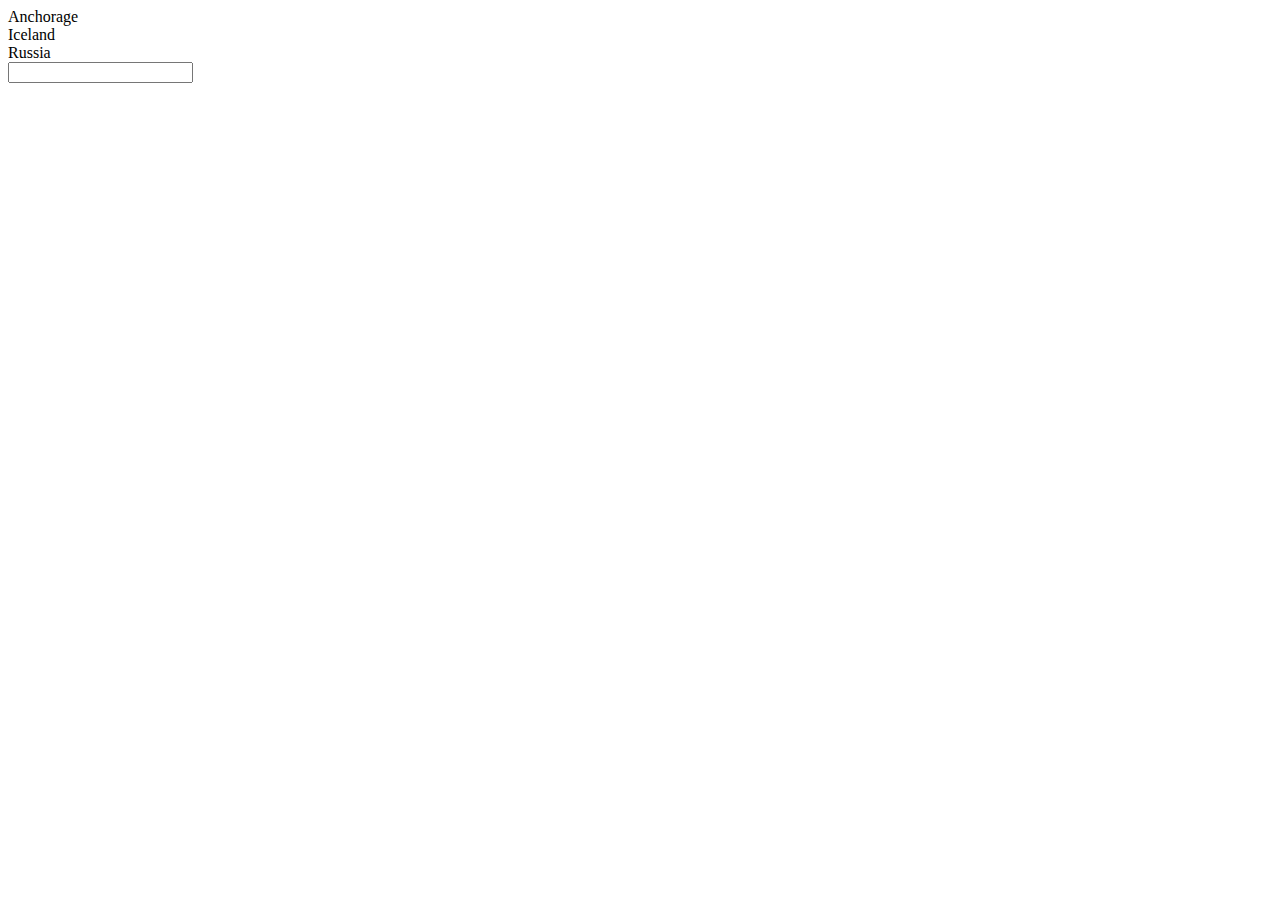
<file: index.html>
<!DOCTYPE html>
<html>
    <head>
        <meta charset="UTF-8">
        <link rel="stylesheet" href="style.css">
        <script defer src="script.js"></script>
        <title></title>
    </head>
    <body>
        <div id="Brussel">
            
        </div>

        <div id="Usa">
            Anchorage
        </div>
        <div id="Iceland">
            Iceland
        </div>
        
        <div id="Russia">
            Russia
        </div>
        <script>
            
        </script>
        <input type="number" id="tentacles">
        <span id="date-time"></span>
    </body>
</html>
</file>
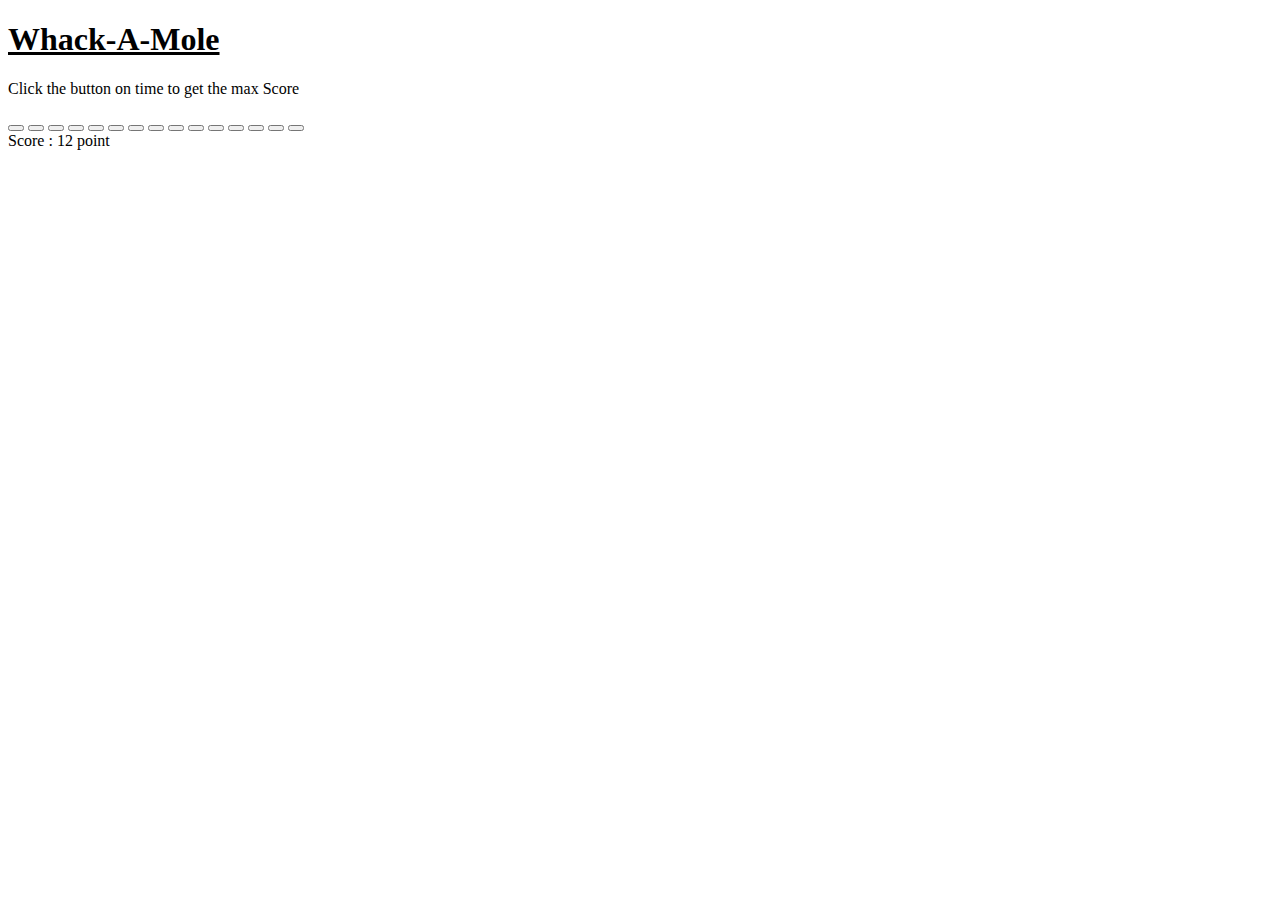
<file: Whak.html>
<!DOCTYPE html>
<html>
    <head>
        
        <title></title>
        <meta charset="UTF-8">
        <link rel="stylesheet" href="style.css">
        <script defer src="script.js"></script>
    </head>
    <body>
        <h1><u> Whack-A-Mole </u></h1>
        <p>Click the button on time to get the max Score</p>
         
        <nav>
     <div class="Marmoth">
        <button class="circle"></button>
        <button class="circle"></button>
        <button class="circle"></button>
        <button class="circle"></button>
        <button class="circle"></button>
        <button class="circle"></button>
        <button class="circle"></button>
        <button class="circle"></button>
        <button class="circle"></button>
        <button class="circle"></button>
        <button class="circle"></button>
        <button class="circle"></button>
        <button class="circle"></button>
        <button class="circle"></button>
        <button class="circle"></button>
    </div> 

    <span>Score : 12 point </span>
        </nav>
    </body>
</html>
</file>
<file: style.css>
window.onload = displayClock
function displayClock(){
  var display = new Date().toString();
  document.body.innerHTML = display;
  setTimeout(displayClock, 1000); 
}
</file>
